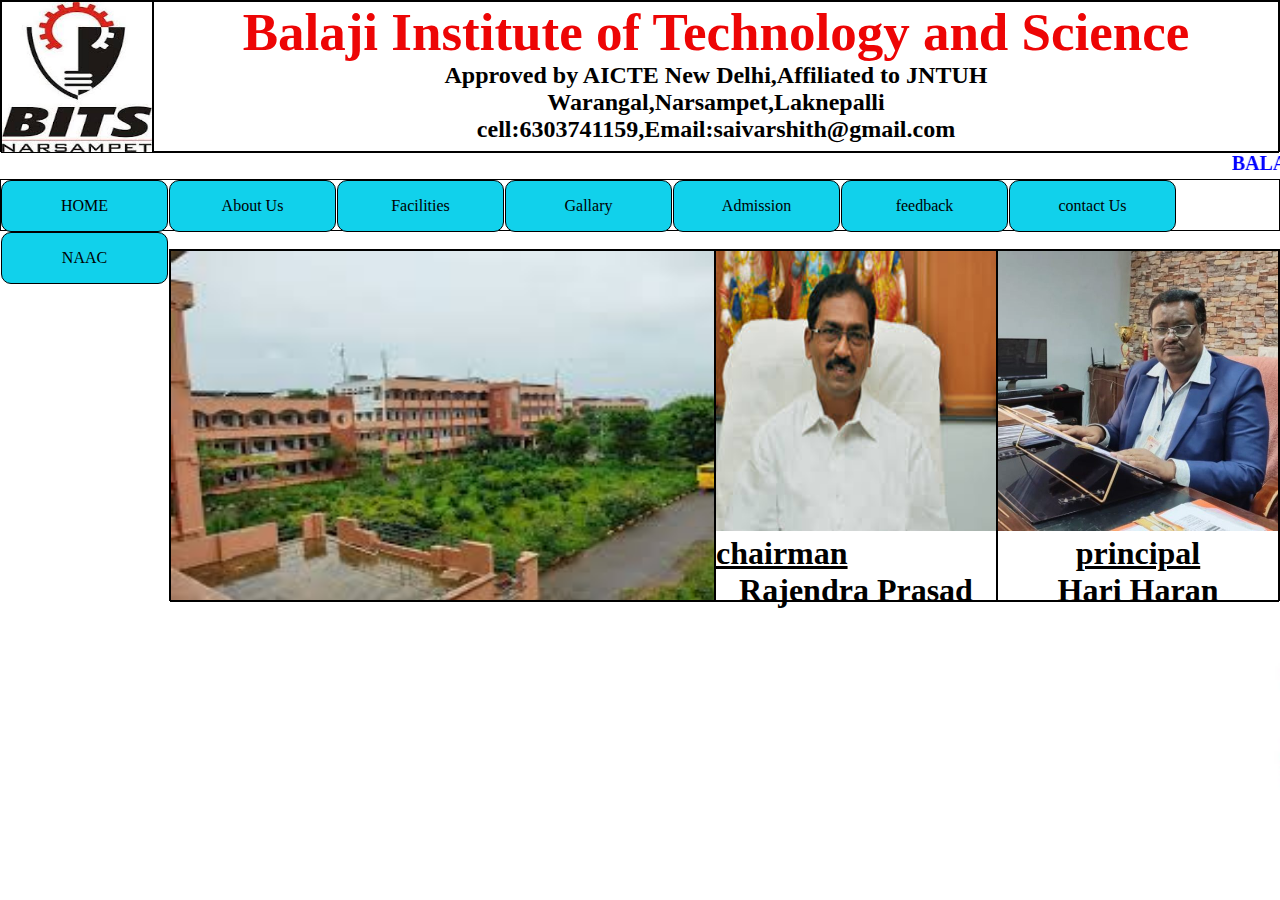
<file: index.html>
<!DOCTYPE html>
<html lang="en">
<head>
    <meta charset="UTF-8">
    <meta name="viewport" content="width=device-width, initial-scale=1.0">
    <title>Document</title>
    <link rel="stylesheet" href="mainpage.css">
</head>
<body>
    <div class="obox">
        <div id="inbox1">
            <img src="download.jpg" alt="" height="150px" width="150px">
        </div>
        <div id="inbox2">
            <h1 id="clgname">Balaji Institute of Technology and Science</h1>
            <h2>Approved by AICTE New Delhi,Affiliated to JNTUH</h2>
            <h2>Warangal,Narsampet,Laknepalli</h2>
            <h2>cell:6303741159,Email:saivarshith@gmail.com</h2>
        </div>
    </div>
    <marquee behavior="" direction="" id="scrollclg">BALAJI INSTITUTE OF TECHNOLOGY AND SCIENCE</marquee>
    <div id="navbox">
        <ul>
            <li> <a href="">HOME</a></li>
            <li> <a href="">About Us</a></li>
            <li> <a href="">Facilities</a>
            <ul>
                <li> <a href="">Bus</a></li>
                <li> <a href="">Canteen</a></li>
                <li> <a href="">Library</a></li>
                <li> <a href="">Computer Hall</a></li>
                <li> <a href="">Seminar Hall</a></li>
                <li> <a href="">Hostel</a></li>
            </ul>
            </li>
            <li> <a href="">Gallary</a></li>
            <li> <a href="">Admission</a></li>
            <li> <a href="">feedback</a></li>
            <li> <a href="contactus.html">contact Us</a></li>
            <li> <a href="">NAAC</a></li>
        </ul>
    </div>
    <br>
    <div class="outerbox">
        <div id="in1"></div>
        <div id="in2">
        <img src= "chairman.png" alt="" width="280px" height="280px">
        <u><h1 id="text-align: center;">chairman</h1></u>
        <h1 style="text-align: center;">Rajendra Prasad</h1>
        </div>
        <div id="in3">
            <img src="principal.png" alt="" width="280px" height="280px">
            <u><h1 style="text-align: center;">principal</h1></u>
            <h1 style="text-align: center;">Hari Haran</h1>
    </div>
    </div>
<br>
    <div id="Placebox"></div>
       <marquee behaviour="" direction="">
        <img src="primera_4pKYKQm.jpg" alt=" width="50px" height="200px">
        <img src="w_beyond.png" alt=" width="50px" height="200px">
        <img src="beep_Q2B5WjP.png" alt=" width="50px" height="200px">
       </marquee>
</body>
</html>
</file>
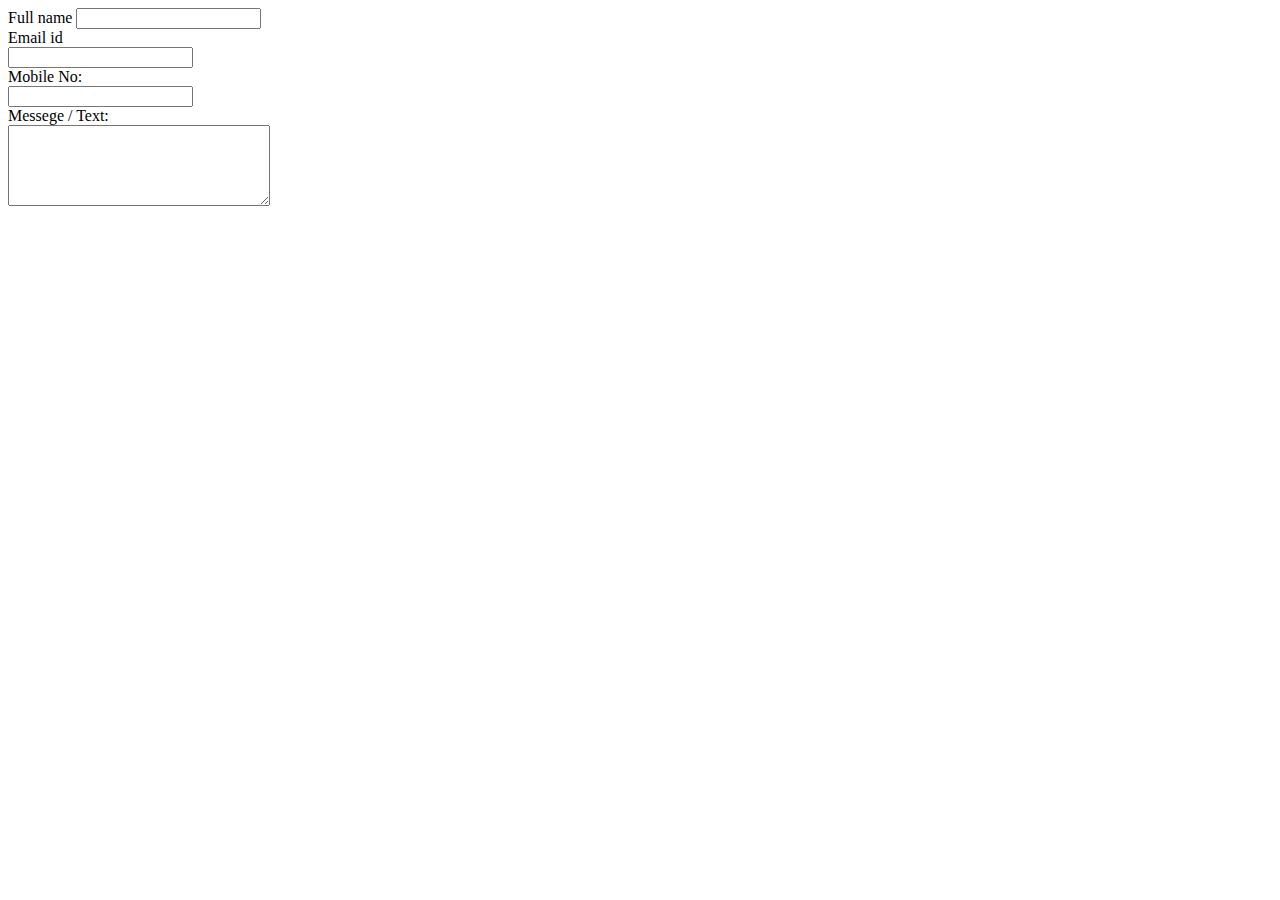
<file: contactus.html>
<!DOCTYPE html>
<html lang="en">
<head>
    <meta charset="UTF-8">
    <meta name="viewport" content="width=device-width, initial-scale=1.0">
    <title>Document</title>
</head>
<body>
    <form action="">
        <label for="">Full name</label>
        <input type="text"><br>
        <label for="">Email id</label><br>
        <input type="email"> <br>
        <label for="">Mobile No:</label> <br>
        <input type="tel"> <br>
        <label for="">Messege / Text: </label> <br>
        <textarea name="" id="" cols="30" rows="5"></textarea>
    </form>
</file>
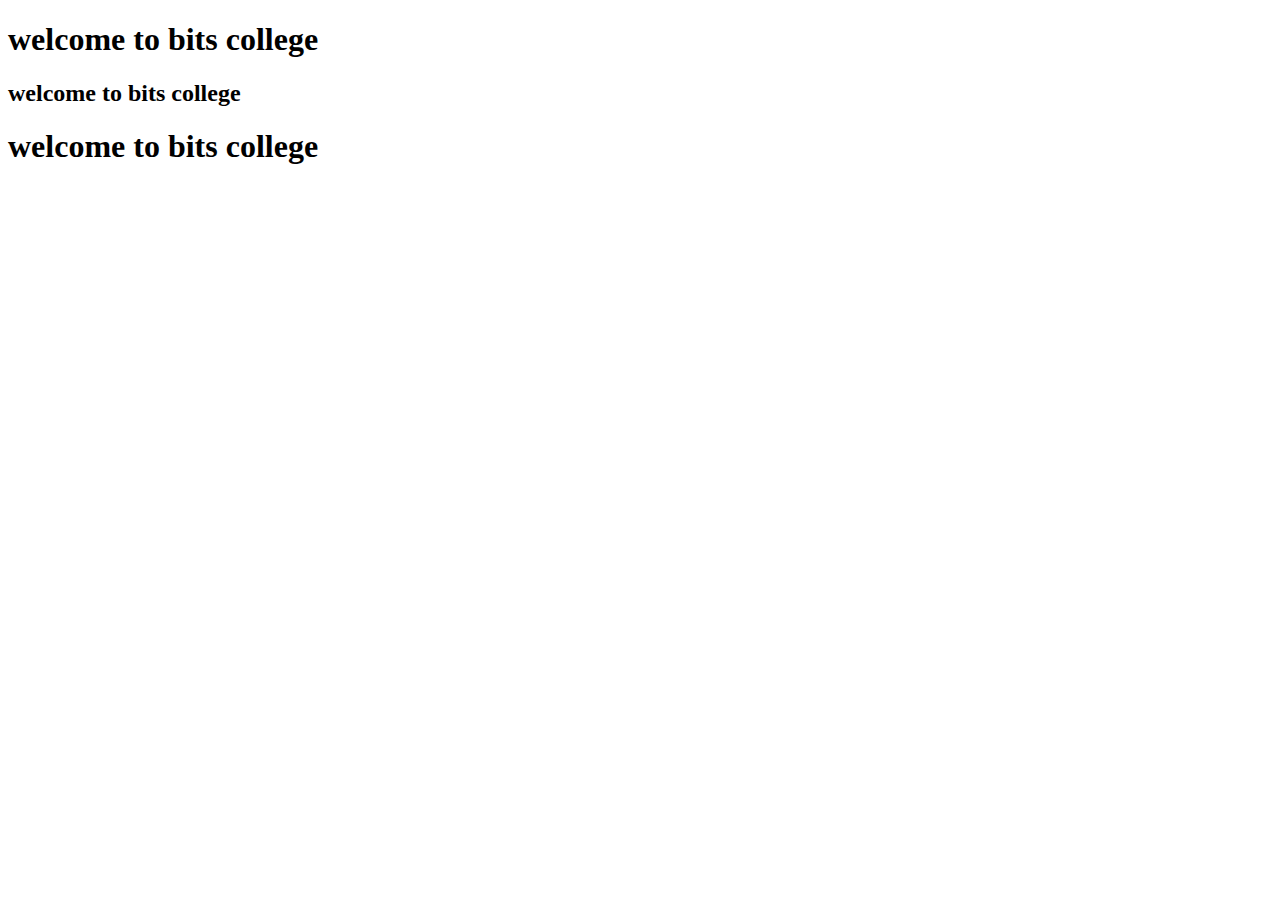
<file: day1.html>
<!DOCTYPE html>
<html lang="en">
<head>
    <meta charset="UTF-8">
    <meta name="viewport" content="width=device-width, initial-scale=1.0">
    <title>Document</title>
    <h1>welcome to bits college</h1>
    <h2>welcome to bits college</h2>
    <h1>welcome to bits college</h1>
</head>
<body>
    
</body>
</html>
</file>
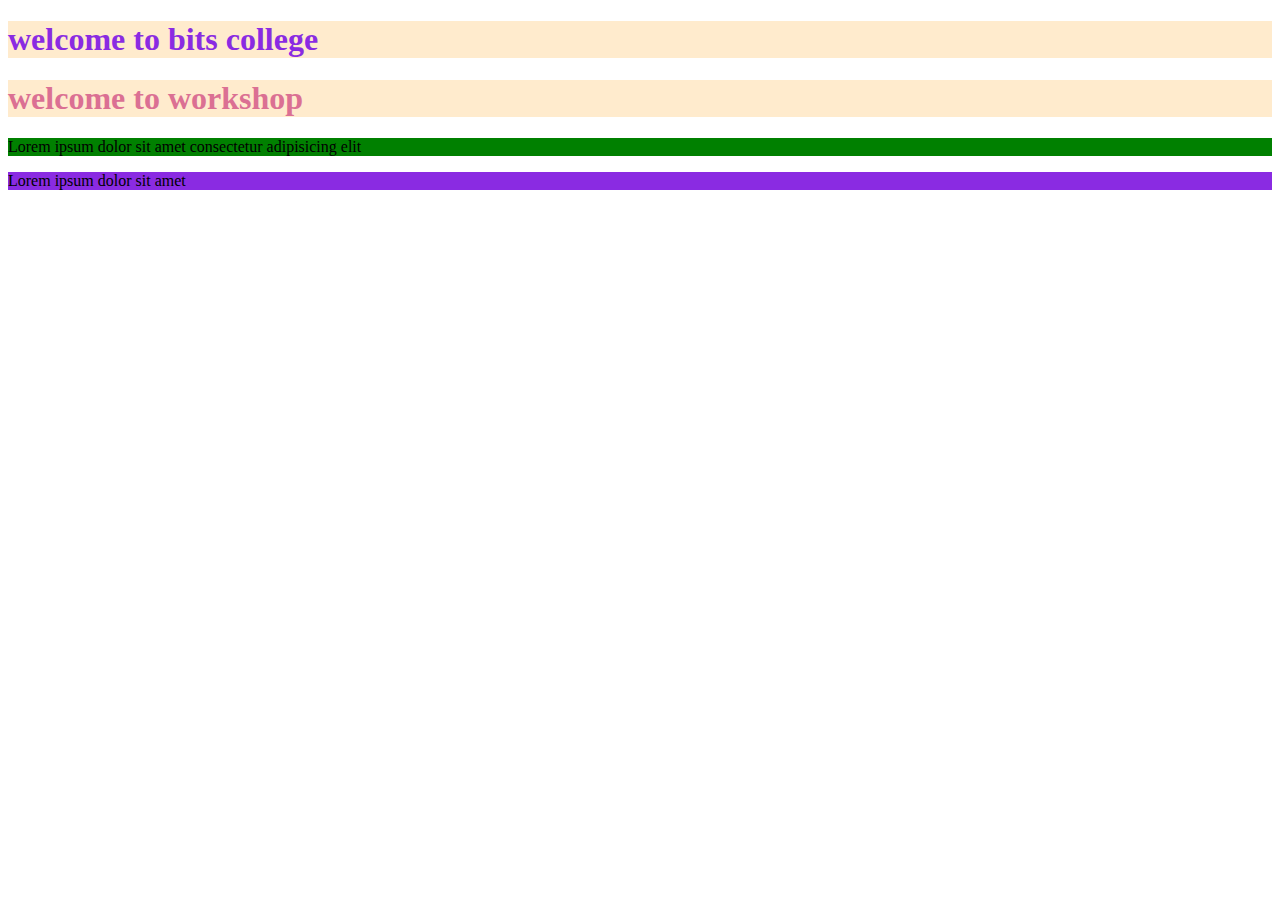
<file: page1.html>
<!DOCTYPE html>
<html lang="en">
<head>
    <meta charset="UTF-8">
    <meta name="viewport" content="width=device-width, initial-scale=1.0">
    <title>Document</title>
    <link rel="stylesheet" href="style.css">
</head>
<body>
    <h1 id="text1">welcome to bits college</h1>
    <h1 id="text2">welcome to workshop</h1>
    <p class="text3">Lorem ipsum dolor sit amet consectetur adipisicing elit</p>
    <p class="text4">Lorem ipsum dolor sit amet</p>
</body>
</html>
</file>
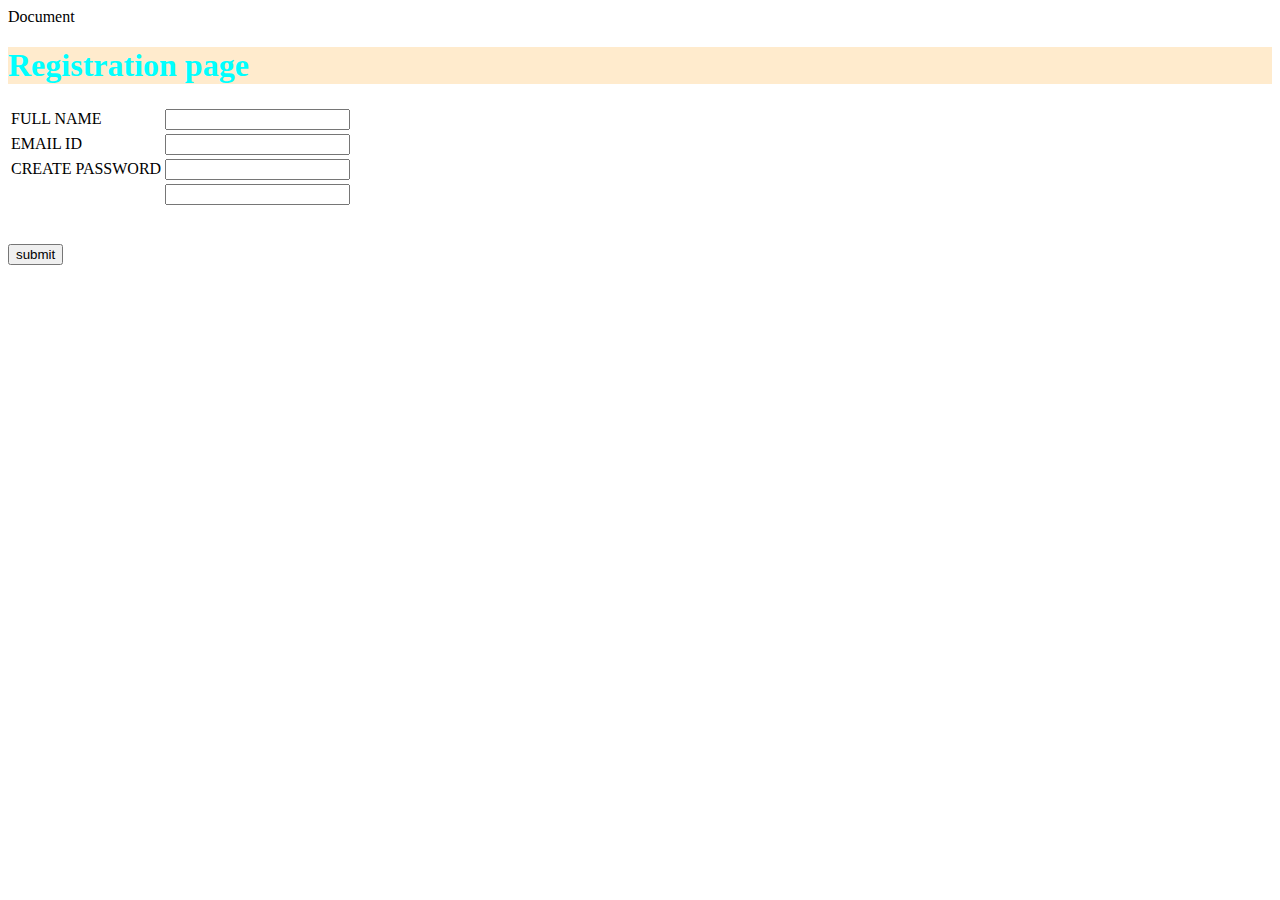
<file: rp.html>
<!DOCTYPE html>
<html lang="en">
<head>
<meta charset="UTF-8">
<meta name="viewport" content="width=device-width, initial-scale-1.0")
<title>Document</title>
<link rel="stylesheet" href="style.css">
</head>
<body>
<h1>Registration page</h1>
<table>
<tr>
<td><label for="">FULL NAME</label></td> <td><input type="text"></td>
</tr>
<td><label for="">EMAIL ID</label></td>
<td><input type="text"></td>
</tr>
<tr>
<td><label for="">CREATE PASSWORD</label></td> <td><input type="text"></td>
</tr>
<td><label for conform password   </label></td> <td><input type="text"></td>
</tr>
</table><br><br>
<button>submit</button>
</body>
</html>
</file>
<file: mainpage.css>
*{
    margin: 0px;
    padding: 0px;
}.obox{
    border: solid 1px;
    height: 150px;
    display: flex;
}
#inbox1,#inbox2{
    border: solid 1px;
    height: 150px;
}
#inbox1{
    width: 150px;
}
#inbox2{
    width: 1400px;
    text-align: center;
}
#clgname{
    font-size: 53px;
    color: rgb(237, 5, 5);
}
#scrollclg{
    font-size: 20px;
    font-weight: bold;
    color: blue;
}
#navbox{
    border: solid 1px;
    height: 50px;
}
ul li{
    border: solid 1px;
    height: 50px;
    width: 165px;
    float: left;
    text-align: center;
    line-height: 50px;
    background-color: #11d1eb;
    margin-right: 1px;
    border-radius: 10px;
}
ul{
    list-style: none;
}
ul li a{
    color: rgb(0, 0, 0);
    text-decoration: none;

}
ul li ul li{
    display: none;
}
ul li:hover ul li{
    display: block;
}
ul li:hover{
    background-color: red;
}

.outerbox{
    border: solid 1px;
    height: 350px;
    display: flex;
    justify-content: space-between;

}
#in1,#in2,#in3{

    border: solid 1px;
    height: 350px;
    z-index: -1;

}
#in1{
    width: 600px;
    background-image: url(img.jpg);
    background-repeat: no-repeat;
    background-size: 600px 350px;
    animation-name: imgchange;
    animation-duration: 10s;
    animation-iteration-count: infinite;
}
@keyframes imgchange{
    10%{
        background-image: url(hjh.jpeg);
    }
    20%{
        background-image: url(balaji-inst-of-technology-and-science-narsampet-ho-narsampet-computer-training-institutes-o9u7xlydzb.avif );
    }
    30%{
        background-image: url(klkl.jpeg);
    }
    40%{
        background-image: url(nmn.jpeg);
    }
}   
#in2,#in3{
    width: 280px;
}
#placebox{
    border: solid 1px;
    height: 250px;
}
#placements{
    text-align: center;
    font-size: 60px;
    color: blueviolet;
}
</file>
<file: style.css>
h1{
    color: aqua;
    background-color: blanchedalmond;
}
#text1{
    color: blueviolet;
}
#text2{
    color: palevioletred;
}
.text3{
    background-color: green;
}
.text4{
    background-color: blueviolet;
}
</file>
